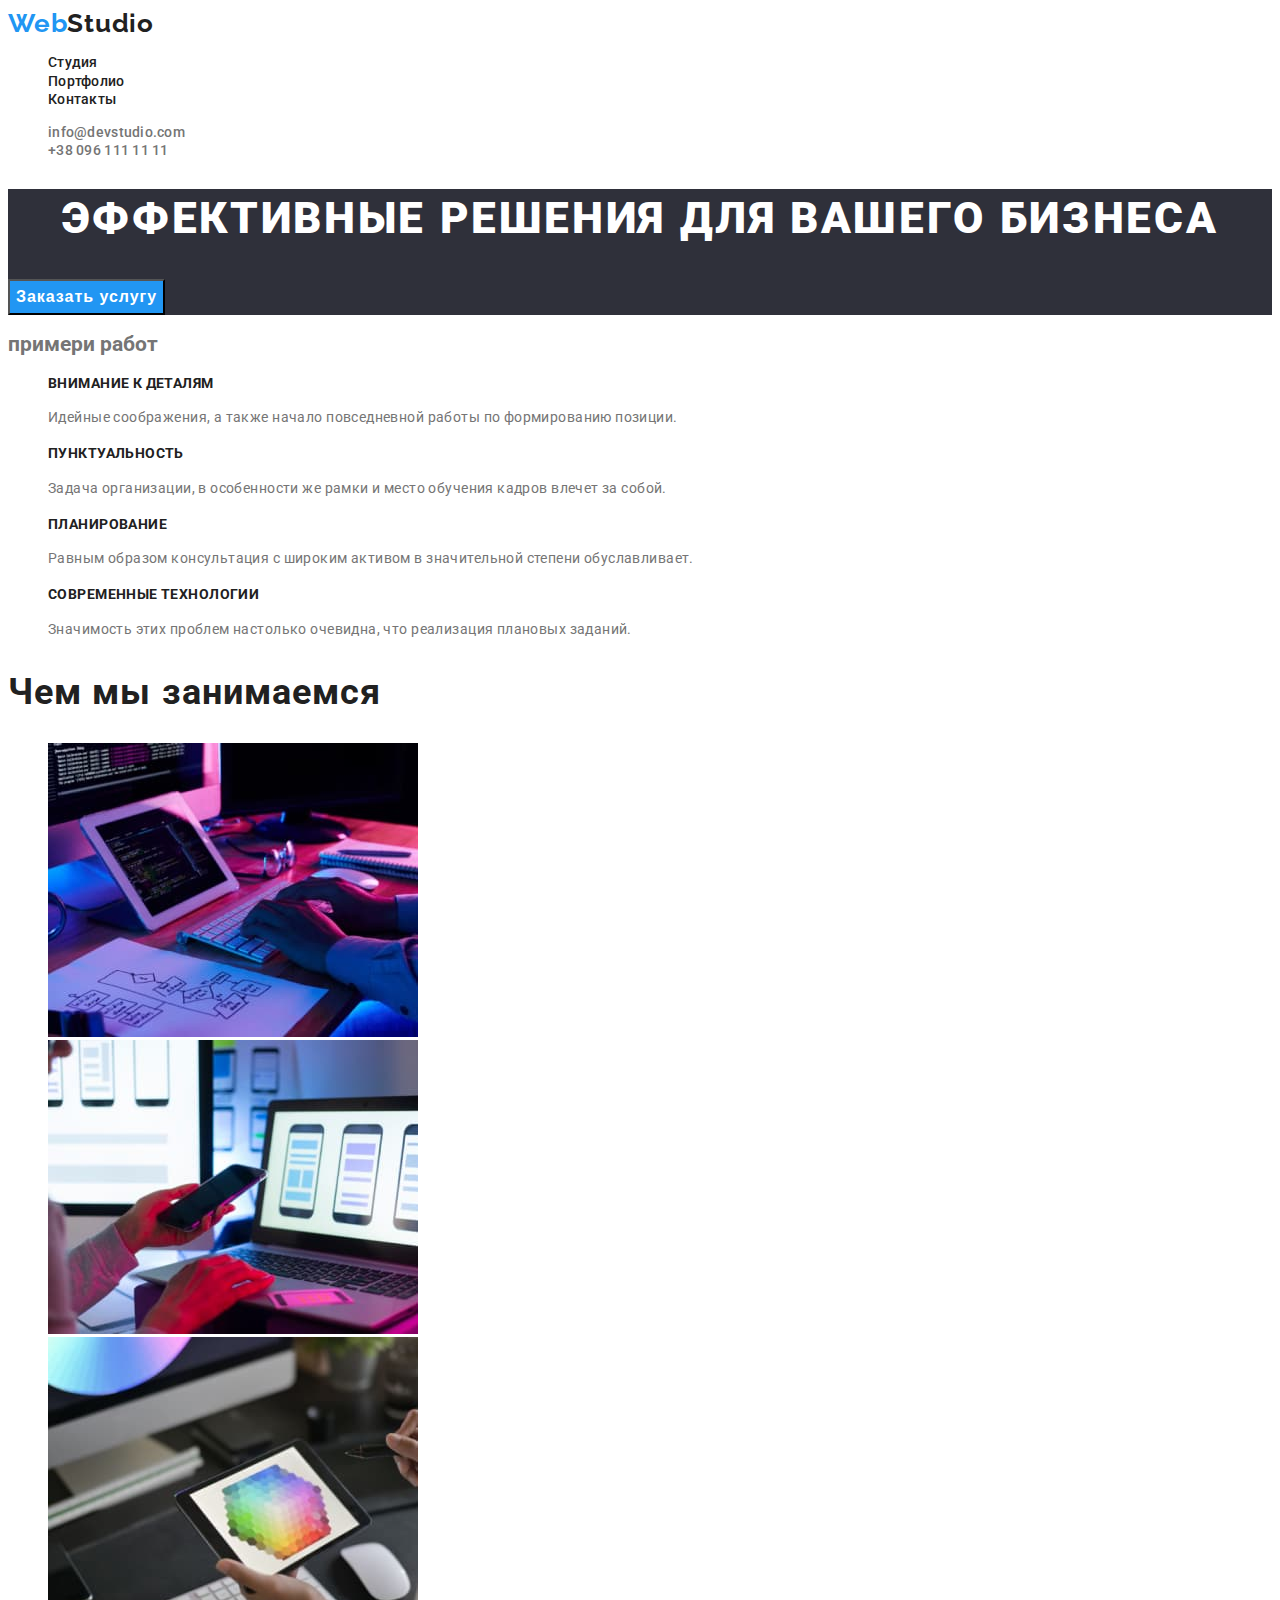
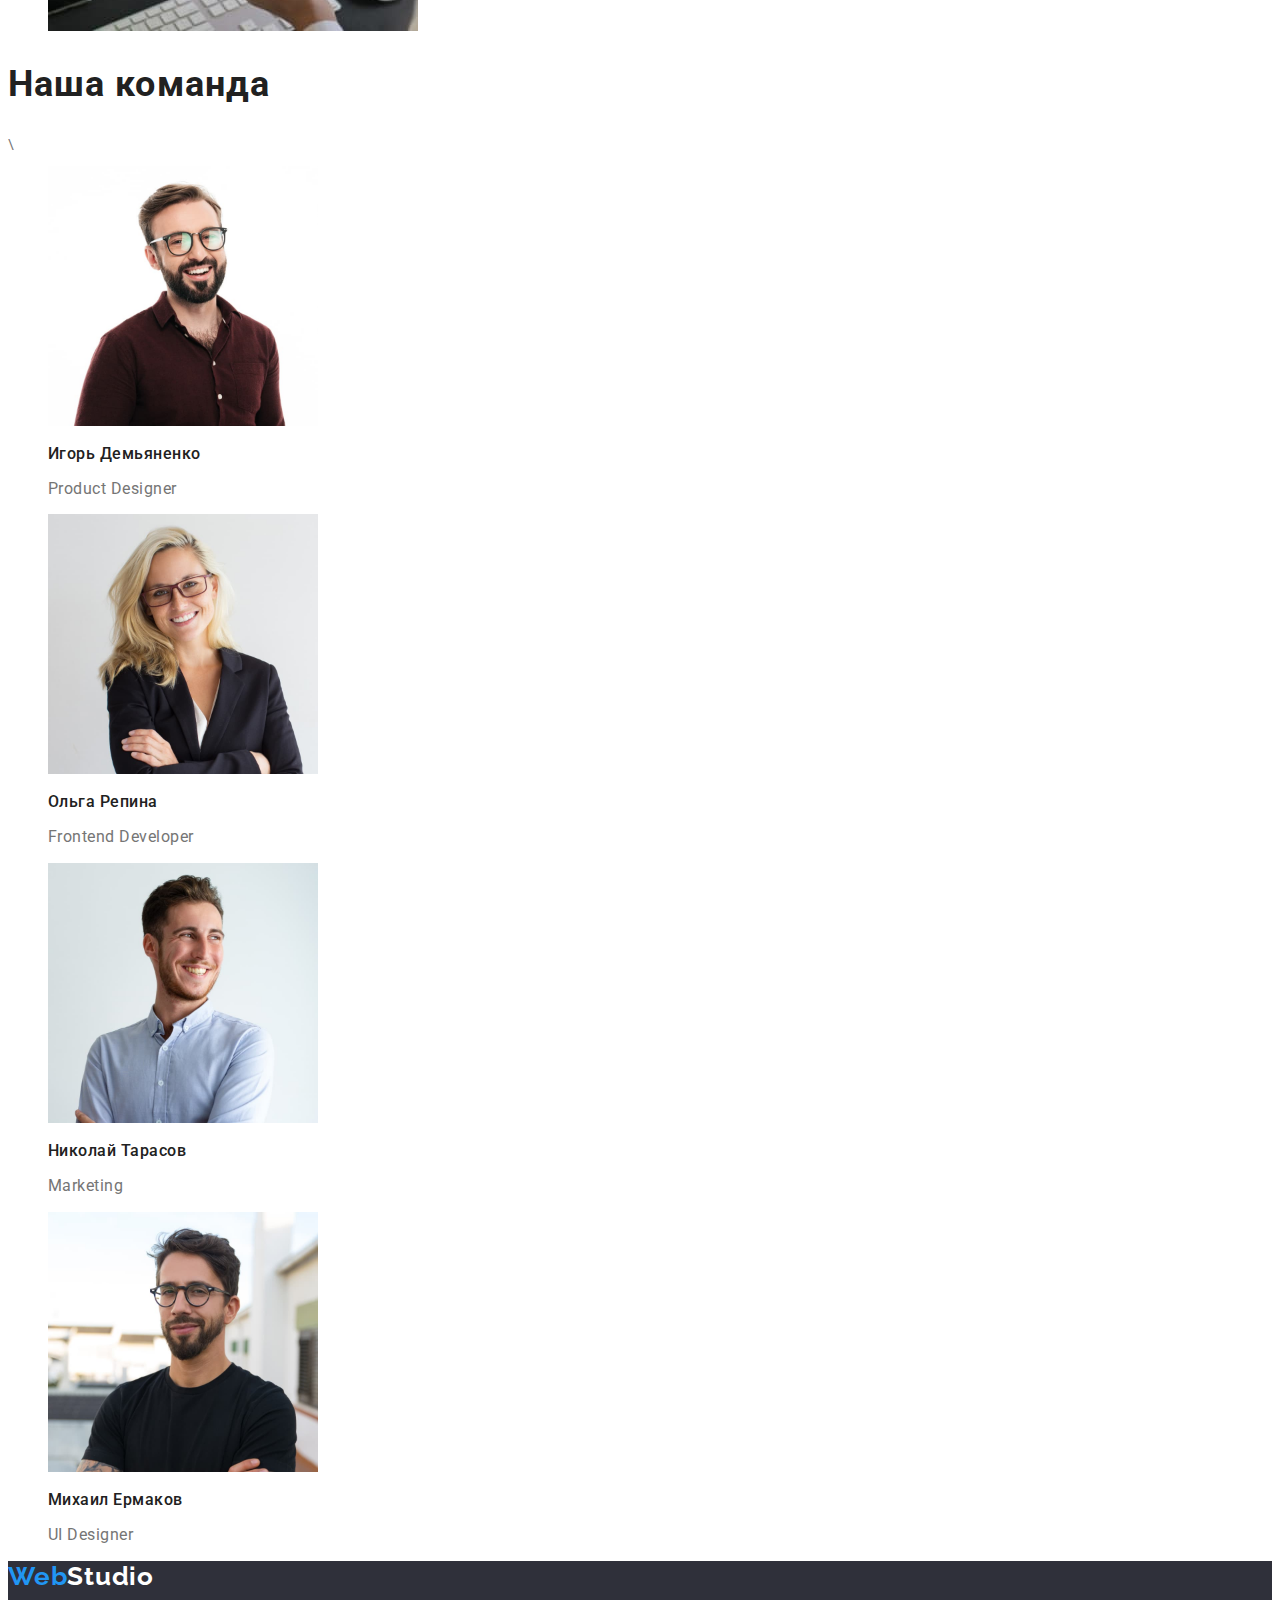
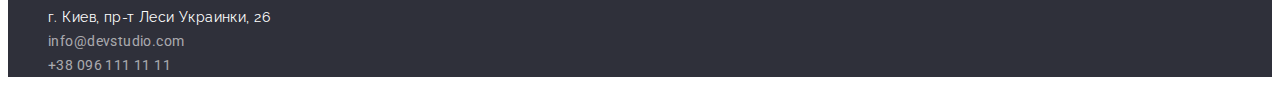
<file: index.html>
<!DOCTYPE html>
<html lang="ru">
<head>
    <meta charset="UTF-8">
    <meta http-equiv="X-UA-Compatible" content="IE=edge">
    <meta name="viewport" content="width=device-width, initial-scale=1.0">
    <title>goit-markup-hw-01</title>
    <link rel="stylesheet" href="./styles.css/styles.css">
    <link rel="preconnect" href="https://fonts.googleapis.com">
    <link rel="preconnect" href="https://fonts.gstatic.com" crossorigin>
    <link href="https://fonts.googleapis.com/css2?family=Raleway:wght@700&family=Roboto:wght@400;500;700;900&display=swap"
        rel="stylesheet">
</head>
<body>
                            <!-- Хедер-->
   <header class="header">
    <nav class="header-nav">
       <a class="logo link" href="./"> 
           Web<span class="header-logo">Studio</span>
        </a>
        
        <ul class="site-nav list" >
            <li ><a class="link-nav link" href="./index.html">Студия</a></li>
            <li><a class="link-nav link" href="./portfolio.html">Портфолио</a></li>
            <li><a class="link-nav link" href="">Контакты</a></li>
        </ul>
        </nav>
        <ul class="adress-nav list">
            <li>
              <a class="mail-nav link" href="mailto:info@devstudio.com">info@devstudio.com</a>
            </li>
            <li><a class="tel-nav link" href="tel:+380991111111">+38 096 111 11 11</a></li>

        </ul>
   </header>
                                  <!-- Мейн-->
     <main class="main">
       <section class="main-bg">
           <h1 class="main-title">Эффективные решения для вашего бизнеса</h1>
           <button class="main-btn" type="button">Заказать услугу</button>
       </section>
   <section>
       <h2 class="">примери работ </h2>
       <ul class="main-list list">
           <li>
               <h3 class="main-subtitle">Внимание к деталям</h3>
               <p>Идейные соображения, а также начало повседневной работы по формированию позиции.</p>
        
           </li>
           <li>
               <h3 class="main-subtitle" >Пунктуальность</h3>
               <p>Задача организации, в особенности же рамки и место обучения кадров влечет за собой.</p>
           </li>
           <li>
               <h3 class="main-subtitle">Планирование</h3>
               <p>Равным образом консультация с широким активом в значительной степени обуславливает.</p>
           </li>
           <li>
               <h3 class="main-subtitle">Современные технологии</h3>
               <p>Значимость этих проблем настолько очевидна, что реализация плановых заданий.</p>
           </li>
       </ul>
   </section>
   <section>
       <h2 class="main-heading">Чем мы занимаемся</h2>
       <ul class="list">
           <li><img src="./images/foto-7.jpg" alt="прописка кодів" width="370"></li>
           <li><img src="./images/foto-1.jpg" alt=" розробка приложения" width="370"></li>
           <li><img src="./images/foto-3.jpg" alt="вибір кольорів" width="370"></li>
       </ul>
   </section>
   <section>
     <h2 class="main-heading">Наша команда</h2>\
     <ul class="list">
         <li><img src="./images/foto-2.jpg" alt="Игорь Демьяненко" width="270">
        <h3 class="caption-subtitle">Игорь Демьяненко</h3>
        <p class="caption-text" lang="en">
            Product Designer
        </p>
        </li>
         <li> <img src="./images/foto-4.jpg" alt="Ольга Репина" width="270">
        <h3 class="caption-subtitle">Ольга Репина</h3>
        <p class="caption-text" lang="en">Frontend Developer</p>
        </li>
         <li><img src="./images/foto-5.jpg" alt="Николай Тарасов" width="270">
        <h3 class="caption-subtitle">Николай Тарасов</h3>
        <p class="caption-text" lang="en">Marketing</p>
        </li>
         <li><img src="./images/foto-6.jpg" alt="Михаил Ермаков" width="270">
        <h3 class="caption-subtitle">Михаил Ермаков</h3>
        <p class="caption-text" lang="en">UI Designer</p>
        </li>
     </ul>
   </section>
</main>
                      <!-- футер-->
   <footer class="footer">
    <a class="logo link" href="./">
        Web<span class="footer-logo">Studio</span>
    </a>
    <address class="address">
    <ul class="footer-list list">
        <li>
            <a class="footer-address link" href="https://www.google.com.ua/maps/place/%D0%B1%D1%83%D0%BB.+%D0%9B%D0%B5%D1%81%D0%B8+%D0%A3%D0%BA%D1%80%D0%B0%D0%B8%D0%BD%D0%BA%D0%B8,+26,+%D0%9A%D0%B8%D0%B5%D0%B2,+02000/@50.4265841,30.5361971,17z/data=!3m1!4b1!4m5!3m4!1s0x40d4cf0e033ecbe9:0x57a4dffefec77da0!8m2!3d50.4265807!4d30.5383858?hl=ru">г. Киев, пр-т Леси Украинки, 26</a>
            
        </li>
        <li>
            <a class="footer-link link"  href="mailto:info@devstudio.com">info@devstudio.com</a>
        </li>
        <li><a class="footer-link link"  href="tel:+380991111111">+38 096 111 11 11</a></li>
    
    </ul>
    </address>
   </footer>
  
</body>
</html>
</file>
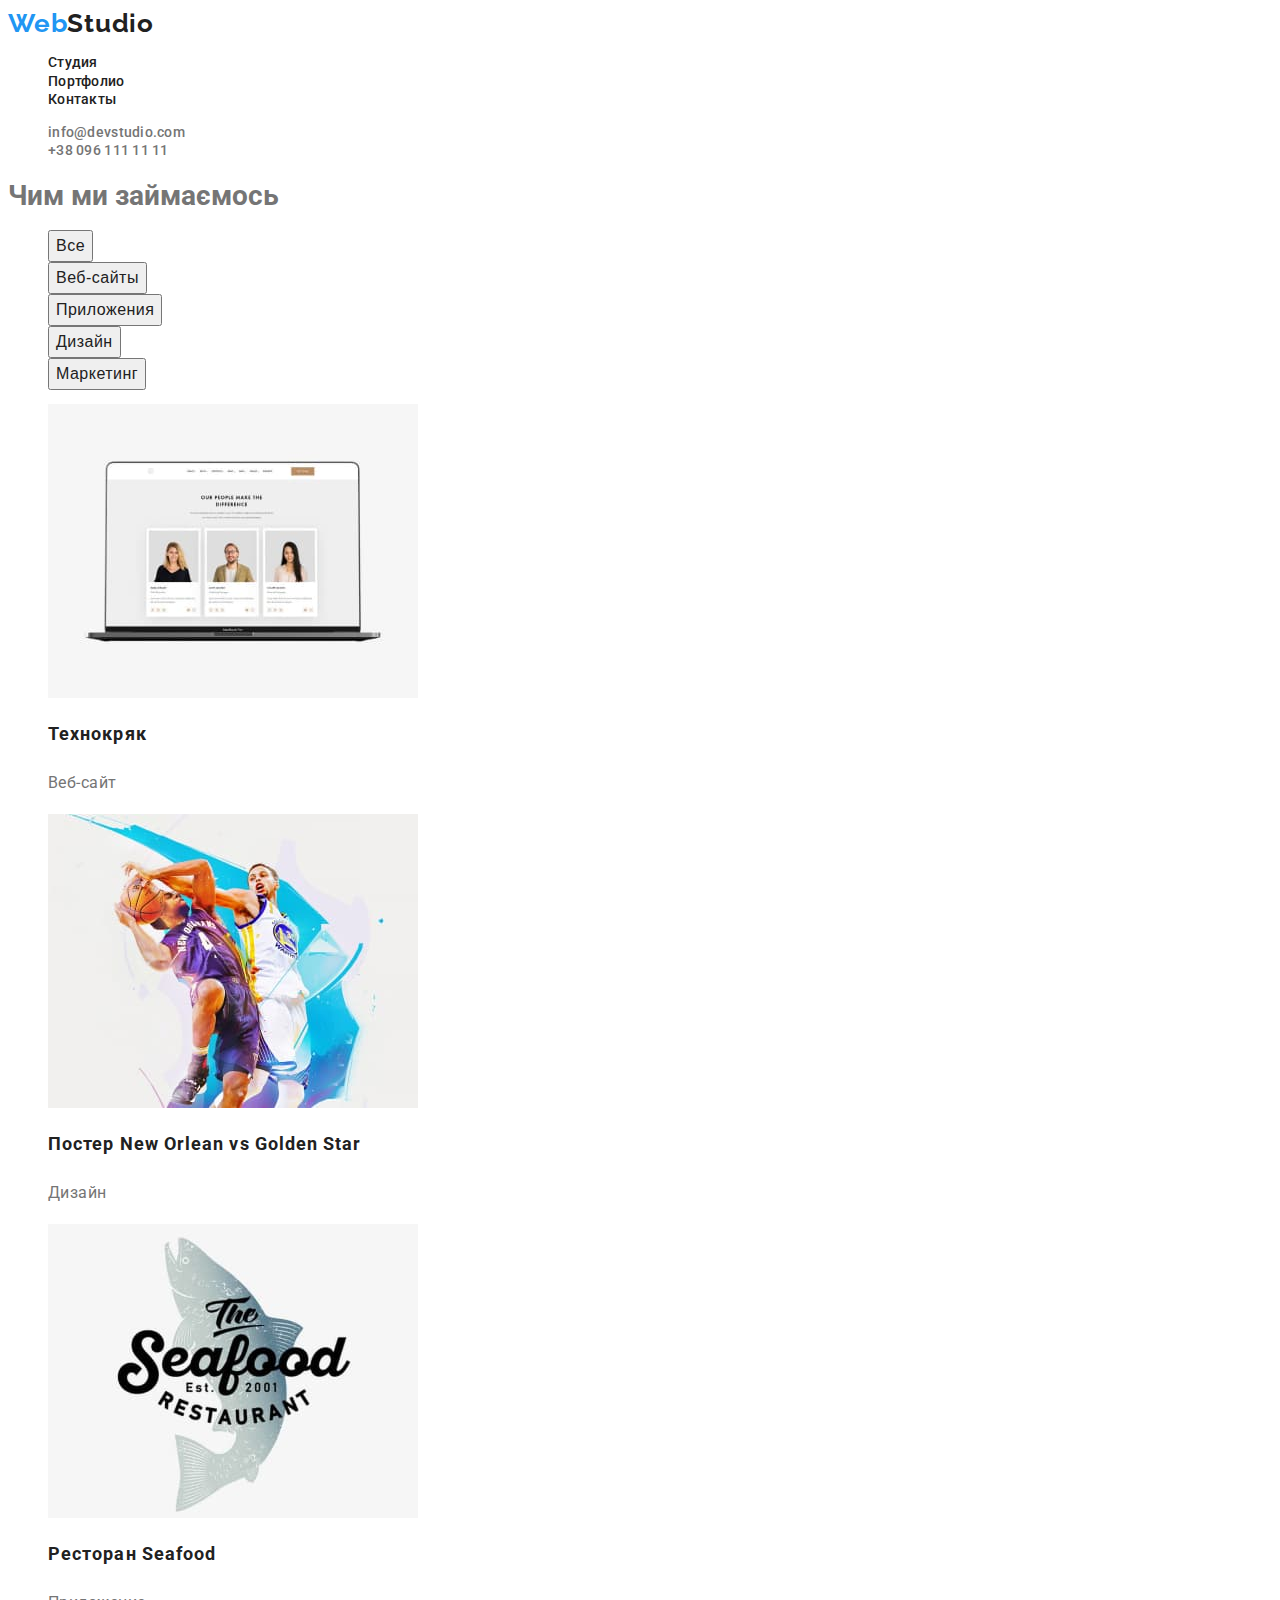
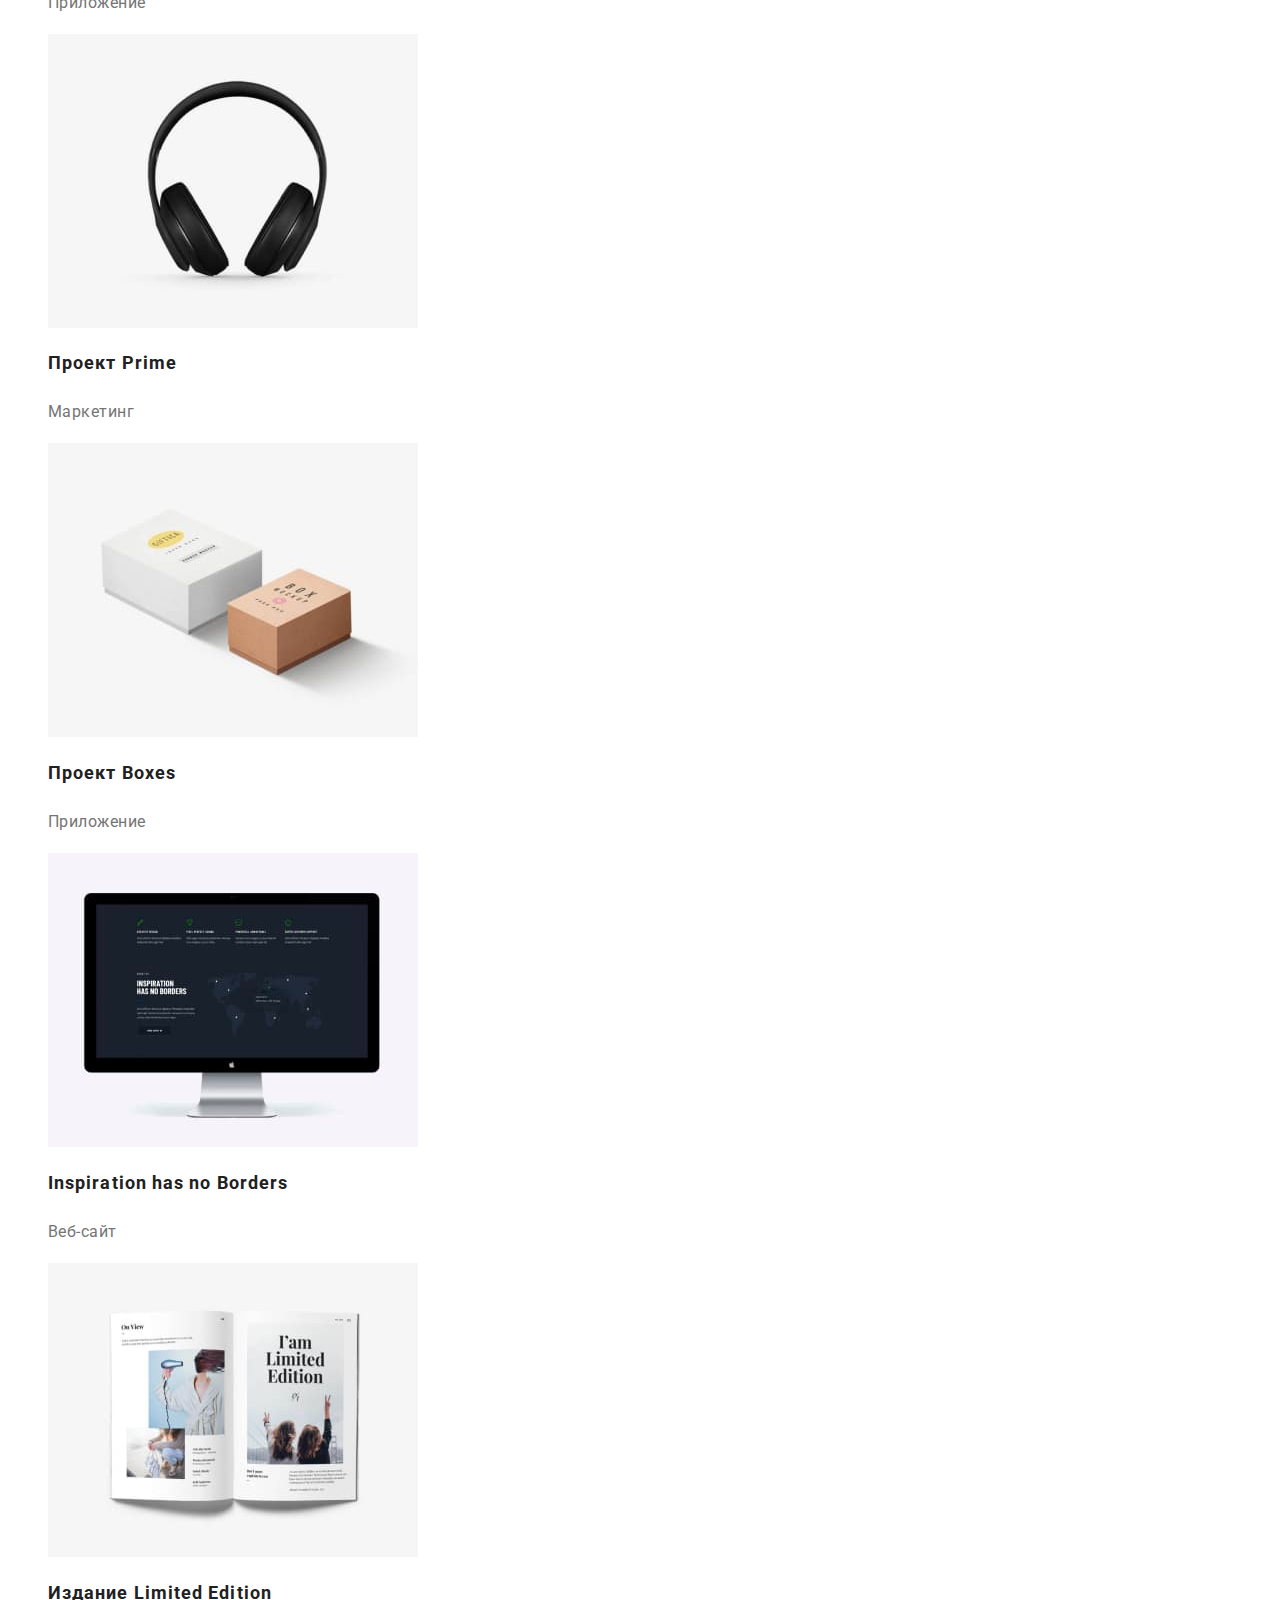
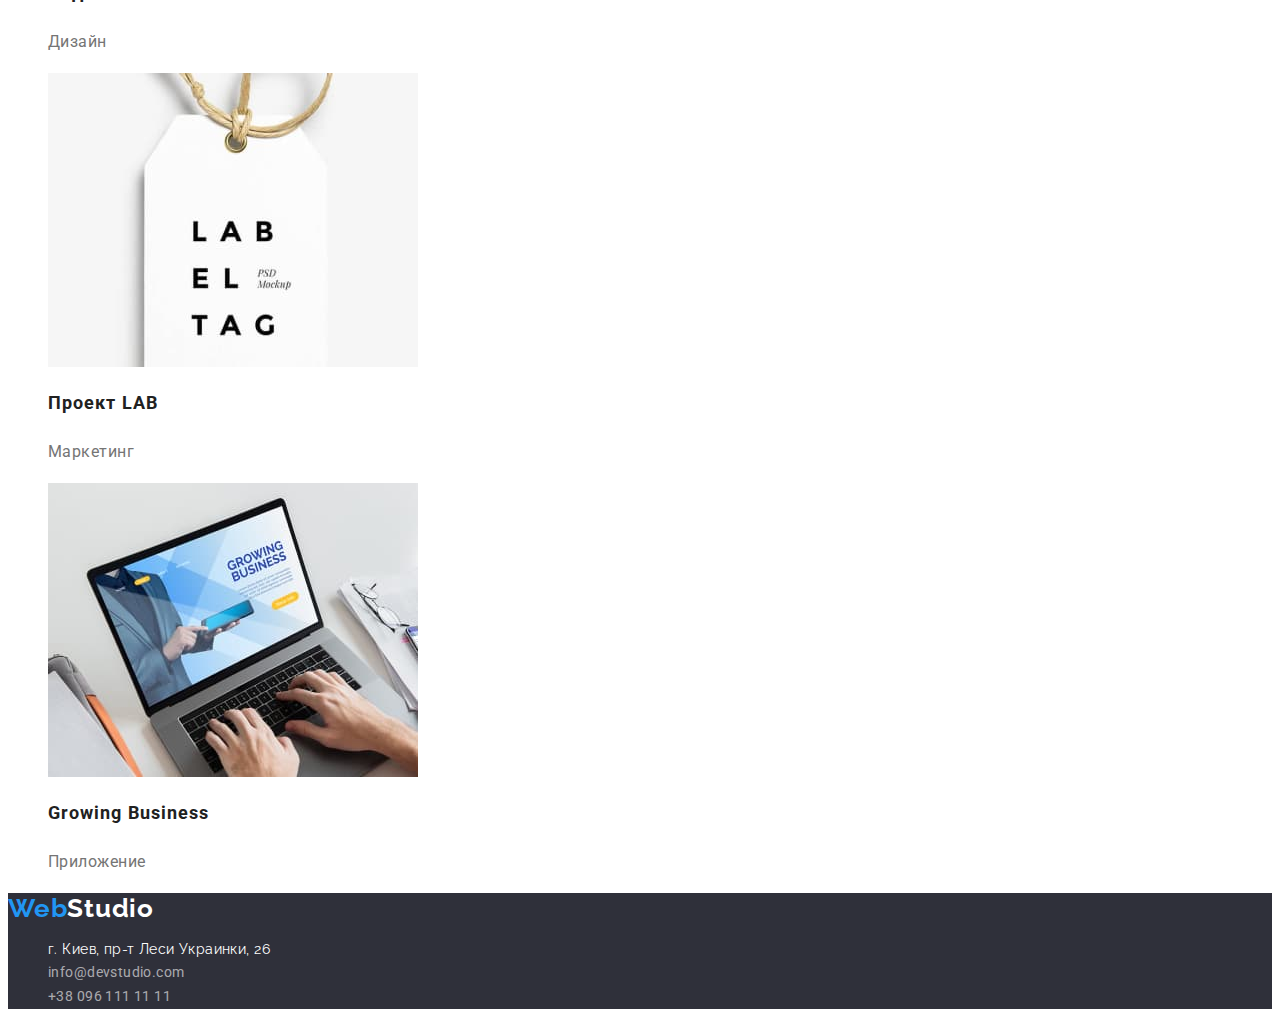
<file: portfolio.html>
<!DOCTYPE html>
<html lang="en">
<head>
    <meta charset="UTF-8">
    <meta http-equiv="X-UA-Compatible" content="IE=edge">
    <meta name="viewport" content="width=device-width, initial-scale=1.0">
    <title>Document</title>
    <link rel="stylesheet" href="./styles.css/styles.css">
    <link rel="preconnect" href="https://fonts.googleapis.com">
    <link rel="preconnect" href="https://fonts.gstatic.com" crossorigin>
    <link href="https://fonts.googleapis.com/css2?family=Raleway:wght@700&family=Roboto:wght@400;500;700;900&display=swap"
        rel="stylesheet">
</head>
<body>
                                            <!-- Хедер-->
                            <header class="header">
                                <nav class="header-nav">
                                    <a class="logo link" href="./">
                                        Web<span class="header-logo">Studio</span>
                                    </a>
                            
                                    <ul class="site-nav list">
                                        <li><a class="link-nav link" href="./index.html">Студия</a></li>
                                        <li><a class="link-nav link" href="./portfolio.html">Портфолио</a></li>
                                        <li><a class="link-nav link" href="">Контакты</a></li>
                                    </ul>
                                </nav>
                                <ul class="adress-nav list">
                                    <li>
                                        <a class="mail-nav link" href="mailto:info@devstudio.com">info@devstudio.com</a>
                                    </li>
                                    <li><a class="tel-nav link" href="tel:+380991111111">+38 096 111 11 11</a></li>
                            
                                </ul>
                            </header>
                                             <!-- мейн-->
                            <main class="main-portfolio">
                                <section>
                                    <h1> Чим ми займаємось </h1>
                                    <ul class="list">
                                    <li><button class="portfolio-btn" type="button">Все</button></li>
                                    <li><button class="portfolio-btn" type="button">Веб-сайты</button></li>
                                    <li><button class="portfolio-btn" type="button">Приложения</button></li>
                                    <li><button class="portfolio-btn" type="button">Дизайн</button></li>
                                    <li><button class="portfolio-btn" type="button">Маркетинг</button></li>
                                    </ul>
                                    <ul class="list">
                                        <li>
                                            <a class="link" href="">
                                            <img src="./images/технокряк.jpg" alt="технокряк" width="370">
                                            <h2 class="portfolio-title">Технокряк</h2>
                                            <p class="portfolio-subtitle">Веб-сайт</p>
                                            </a>
                                        </li>
                                        <li>
                                            <a class="link" href="">
                                            <img src="./images/new-orlean.jpg" alt="Постер New Orlean vs Golden Star" width="370">
                                            <h2 class="portfolio-title">Постер New Orlean vs Golden Star</h2>
                                            <p class="portfolio-subtitle">Дизайн</p>
                                            </a>
                                        </li>
                                        <li> <a class="link"  href="">
                                            <img src="./images/deafood.jpg" alt="Ресторан Seafood" width="370">
                                            <h2 class="portfolio-title">Ресторан Seafood</h2>
                                            <p class="portfolio-subtitle">Приложение</p>
                                            </a>
                                        </li>
                                        <li> <a class="link" href="">
                                            <img src="./images/prime.jpg" alt="Проект Prime" width="370">
                                            <h2 class="portfolio-title">Проект Prime</h2>
                                            <p class="portfolio-subtitle">Маркетинг</p>
                                            </a>
                                        </li>
                                        <li><a class="link" href="">
                                            <img src="./images/boxes.jpg" alt="Проект Boxes" width="370">
                                            <h2 class="portfolio-title">Проект Boxes</h2>
                                            <p class="portfolio-subtitle">Приложение</p>
                                            </a>
                                        </li>
                                        <li><a class="link" href="">
                                            <img src="./images/boarders.jpg" alt="Inspiration has no Borders" width="370">
                                            <h2 class="portfolio-title">Inspiration has no Borders</h2>
                                            <p class="portfolio-subtitle">Веб-сайт</p>
                                            </a>
                                        </li>
                                        <li><a class="link" href=""> 
                                            <img src="./images/limited-edition.jpg" alt="Издание Limited Edition" width="370">
                                            <h2 class="portfolio-title">Издание Limited Edition</h2>
                                            <p class="portfolio-subtitle">Дизайн</p>
                                            </a>
                                        </li>
                                        <li><a class="link" href=""> 
                                            <img src="./images/lab.jpg" alt="Проект LAB" width="370">
                                            <h2 class="portfolio-title">Проект LAB</h2>
                                            <p class="portfolio-subtitle">Маркетинг</p>
                                            </a>
                                        </li>
                                        <li> <a class="link" href="">
                                            <img src="./images/businness.jpg" alt="Growing Business" width="370">
                                            <h2 class="portfolio-title">Growing Business</h2>
                                            <p class="portfolio-subtitle">Приложение</p>
                                            </a>
                                        </li>
                                    </ul>
                                </section>
                                </main>
                                                            <!-- футер-->
                                                            <!-- футер-->
                                                            <footer class="footer">
                                                                <a class="logo link" href="./">
                                                                    Web<span class="footer-logo">Studio</span>
                                                                </a>
                                                                <address>
                                                                    <ul class="footer-list list">
                                                                        <li>
                                                                            <a class="footer-address link"
                                                                                href="https://www.google.com.ua/maps/place/%D0%B1%D1%83%D0%BB.+%D0%9B%D0%B5%D1%81%D0%B8+%D0%A3%D0%BA%D1%80%D0%B0%D0%B8%D0%BD%D0%BA%D0%B8,+26,+%D0%9A%D0%B8%D0%B5%D0%B2,+02000/@50.4265841,30.5361971,17z/data=!3m1!4b1!4m5!3m4!1s0x40d4cf0e033ecbe9:0x57a4dffefec77da0!8m2!3d50.4265807!4d30.5383858?hl=ru">г.
                                                                                Киев, пр-т Леси Украинки, 26</a>
                                                            
                                                                        </li>
                                                                        <li>
                                                                            <a class="footer-link link" href="mailto:info@devstudio.com">info@devstudio.com</a>
                                                                        </li>
                                                                        <li><a class="footer-link link" href="tel:+380991111111">+38 096 111 11 11</a></li>
                                                            
                                                                    </ul>
                                                                </address>
                                                            </footer>


</body>
</html>
</file>
<file: styles.css/styles.css>
:root {
 --primery-text-color: #757575;
  --second-text-color: #ffffff;
  --title-text-color: #212121;
  --accent-color: #2196f3;
  --primery-background-colors: #ffffff;
  --second-background-colors: #f5f4fa;
  --footer-color: #2f303a;
  --logo-color: #212121;
    }
body {
    color: var(--primery-text-color);
    font-family: "Roboto",sans-serif;
    font-size: 14px;
}
.link {
    text-decoration: none;
   }
.list {
    list-style: none;

}
      /* логотип */
.logo {

font-family: "Raleway",sans-serif;
font-weight: 700;
font-size: 26px;
line-height: 1.19;
letter-spacing: 0.03em;
color:var(--accent-color);
}
.header-logo{
    color:var(--logo-color)
}
        /* навигация по сайту */
.link-nav {

font-weight: 500;
font-size: 14px;
line-height: 1.33;
letter-spacing: 0.02em;
color: var(--title-text-color);

}
.link-nav:hover, .link-nav:focus {
color:var(--accent-color);
 }
 
         /* почта и телефон шапка */
 .mail-nav {
font-weight: 500;
font-size: 14px;
line-height: 1.33;
letter-spacing: 0.02em;
color: var(--primery-text-color);

}
.mail-nav:hover, .mail-nav:focus {
    color:var(--accent-color);
} 
.tel-nav {
font-weight: 500;
font-size: 14px;
line-height: 1.33;
letter-spacing: 0.02em;
color: var(--primery-text-color);
}
.tel-nav:hover, .tel-nav:focus {
   color:var(--accent-color); 
}
         /* main */
.main-bg {
 background: var(--footer-color);
 }
 .main-title { 
font-weight: 900;
font-size: 44px;
line-height: 1.36;
letter-spacing: 0.06em;
text-transform: uppercase;
text-align: center;
color: var(--second-text-color);
}
.main-btn {
font-weight: 700;
font-size: 16px;
cursor: pointer;
line-height: 1.87;
letter-spacing: 0.06em;
color: var(--second-text-color);
background: var(--accent-color);
}
.main-list {
font-size: 14px;
line-height: 1.71;
letter-spacing: 0.03em;
color: var(--primery-text-color); 
}
.main-subtitle {
font-weight: 700;
font-size: 14px;
line-height: 1.33;
letter-spacing: 0.03em;
text-transform: uppercase;
color: var(--title-text-color);
}
.main-heading {
font-weight: 700;
font-size: 36px;
line-height: 1.16;
letter-spacing: 0.03em;
color: var(--title-text-color);
}
.caption-subtitle {
font-weight: 500;
font-size: 16px;
line-height: 1.18;
letter-spacing: 0.03em;
color: var(--title-text-color);
}
.caption-text {
font-size: 16px;
line-height: 1.18;
letter-spacing: 0.03em;
color: var(--primery-text-color);

}
   /* Футер */
.footer {
    background: var(--footer-color);
}
.footer-logo {

font-family: "Raleway",sans-serif;
font-weight: 700;
font-size: 26px;
line-height: 1.19;
letter-spacing: 0.03em;
color: var(--accent-color);
}
.footer-logo{
    color: var(--second-text-color);
}
  /* Footer */
  .address {
   
}
  .footer-address {
font-family: "Raleway",sans-serif;
font-style: normal;
font-size: 14px;
line-height: 1.71;
letter-spacing: 0.03em;
color: var(--second-text-color);
  }
  .footer-link { 
font-size: 14px;
font-style: normal;
line-height: 1.71;
letter-spacing: 0.03em;
color: rgba(255, 255, 255, 0.6);
  }
   /* страница портфолио */
   .portfolio-btn {
font-weight: 500;
font-size: 16px;
line-height: 1.62;
letter-spacing: 0.03em;
color: var(--title-text-color);
cursor: pointer;
   }
   .portfolio-btn:hover, 
   .portfolio-btn:focus, 
   .portfolio-btn:active {
background: var(--accent-color);
font-weight: 500;
font-size: 16px;
color:var(--second-text-color);
   }
   .portfolio-title {
    font-weight: 700;
    font-size: 18px;
    line-height: 2;
    letter-spacing: 0.06em;
    color: var(--title-text-color);
   }
   .portfolio-subtitle {
    font-size: 16px;
    line-height: 1.87;
    letter-spacing: 0.03em;
    color: var(--primery-text-color);
   }
</file>
